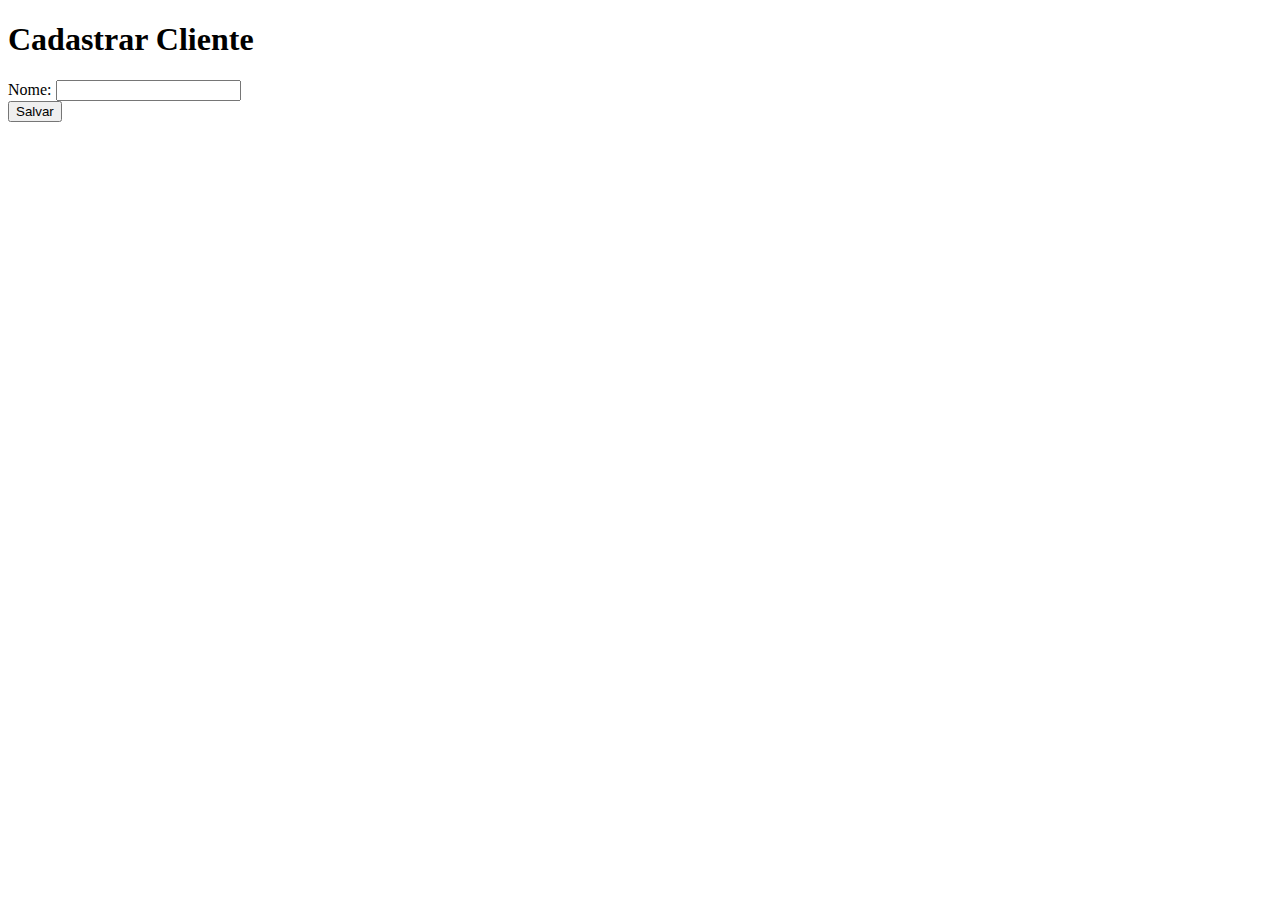
<file: src/main/resources/static/cadastrarcliente.html>
<!DOCTYPE html>
<html lang="en" xmlns:th="http://www.thymeleaf.org">
<head>
    <meta charset="UTF-8">
    <title>Cadastrar Cliente</title>
</head>
<body>
    <h1>Cadastrar Cliente</h1>
    <form action="/clientes/novo" method="post" th:object="${cliente}">
        <div>
            <label for="nome">Nome:</label>
            <input type="text" id="nome" name="nome" th:field="*{nome}" required>
        </div>
        <!-- Adicione outros campos para os detalhes do cliente -->
        <div>
            <button type="submit">Salvar</button>
        </div>
    </form>
</body>
</html>
</file>
